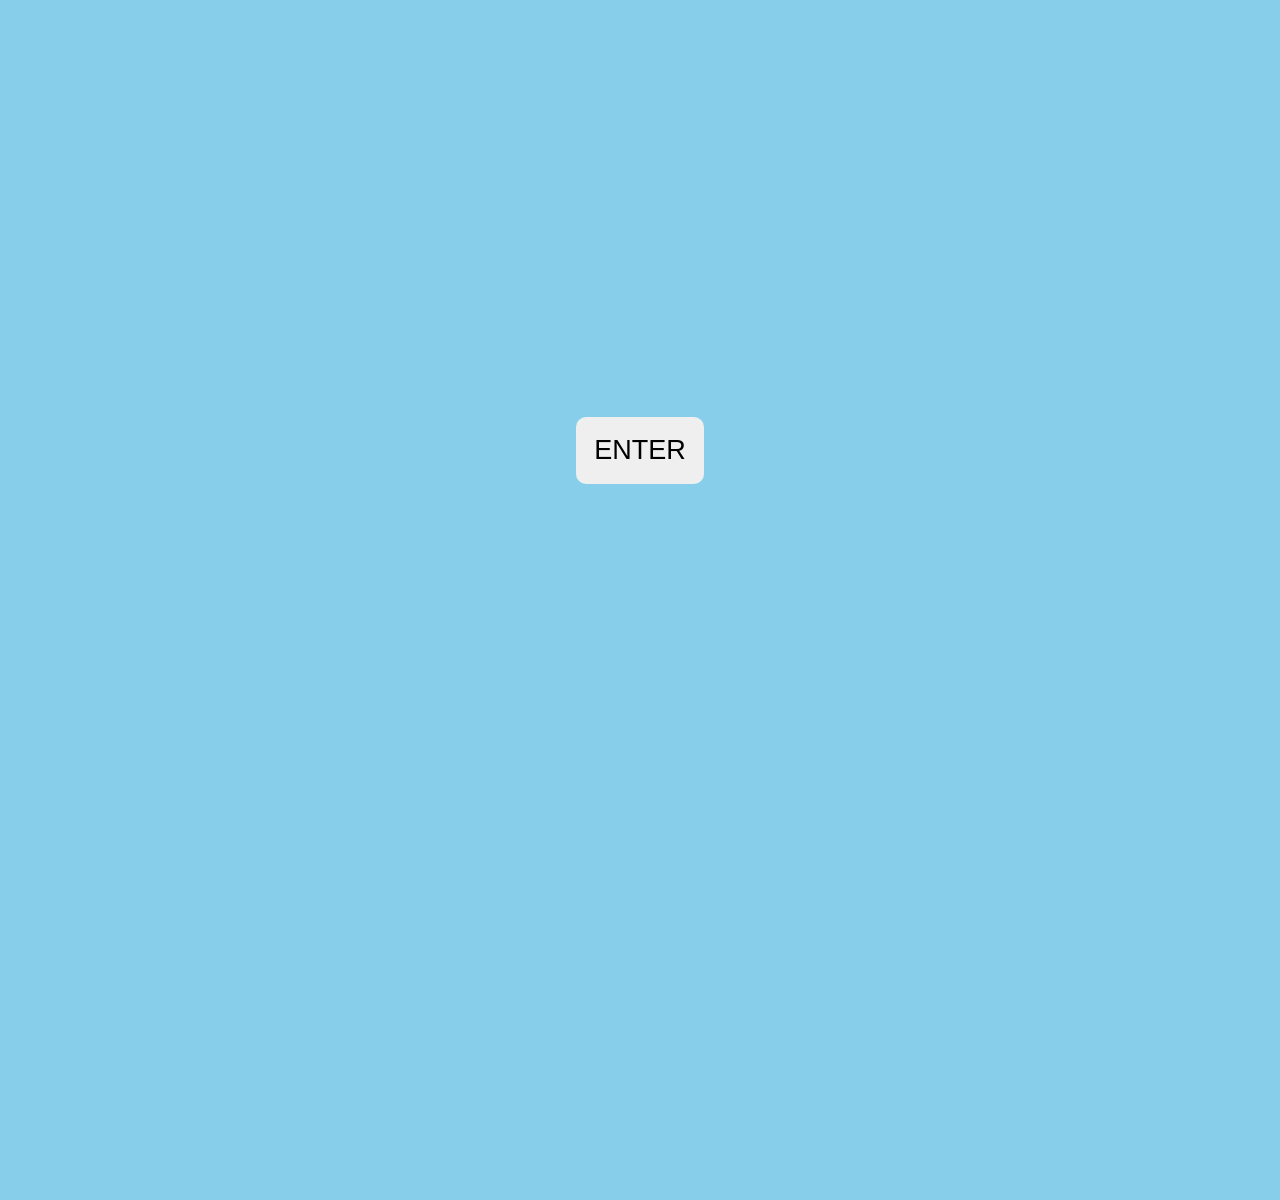
<file: index.html>
<!DOCTYPE html>
<html lang="en">
<head>
  <meta charset="UTF-8">
  <meta name="viewport" content="width=device-width, initial-scale=1.0">
  <title>Document</title>
  <link rel="icon" type="image/png" href="./favicon.jpg">
  <!-- linking css file -->
  <link rel="stylesheet" href="./index.css">
</head>
<body>
  <div class="intro">
    <div>
      <img src="./images/me.jpg" class="cloud cloud1">
      <img src="./images/me.jpg" class="cloud cloud2">
      <img src="./images/me.jpg" class="cloud cloud3">
      <img src="./images/me.jpg" class="cloud cloud4">
      <img src="./images/me.jpg" class="cloud cloud5">
    </div>
    <div>
      <img src="./images/me.jpg" class="cloud cloud1">
      <img src="./images/me.jpg" class="cloud cloud2">
      <img src="./images/me.jpg" class="cloud cloud3">
      <img src="./images/me.jpg" class="cloud cloud4">
      <img src="./images/me.jpg" class="cloud cloud5">
    </div>
    <button class="enter" onclick="window.location.href='Home.html'">
        ENTER
    </button>
  </div>

</body>


</html>
</file>
<file: index.css>
body {
    margin: 0;
    overflow: hidden;
    background: #87ceeb;
}

.intro {
    width: 100vw;
    height: 100vh;
    position: relative;
    display: flex;
    justify-content: center;
    align-items: center;
}

.enter {
    position: absolute;
    padding: 2vh 2VH;
    font-size: 3vh;
    border: none;
    border-radius: 10px;
    cursor: pointer;

    opacity: 0;
    animation: buttonShow 2s ease forwards;
    animation-delay: 3s;
}
.clouds {
    position: fixed;
    inset: 0;
    overflow: hidden;
    pointer-events: none;
}

.cloud {
    position: absolute;
    width: 300px;
    bottom: -300px;
    opacity: 0.8;
    animation: cloudMove linear forwards;
}

/* Different positions */
.cloud1 {
    left: 5%;
    width: 350px;
    animation-duration: 8s;
    animation-delay: 0s;
}

.cloud2 {
    left: 25%;
    width: 250px;
    animation-duration: 10s;
    animation-delay: 1s;
}

.cloud3 {
    left: 50%;
    width: 400px;
    animation-duration: 9s;
    animation-delay: 0.5s;
}

.cloud4 {
    left: 70%;
    width: 280px;
    animation-duration: 11s;
    animation-delay: 2s;
}

.cloud5 {
    left: 85%;
    width: 350px;
    animation-duration: 8.5s;
    animation-delay: 1.5s;
}

@keyframes cloudMove {
    from {
        transform: translatex(0);
    }

    to {
        transform: translatex(100vw);
    }
}

/* Enter button appears after clouds start moving */
.enter-button {
    position: absolute;
    z-index: -10;
    opacity: 0;
    animation: buttonShow 2s ease forwards;
    animation-delay: 4s;
}

@keyframes buttonShow {
    from {
        opacity: 0;
    }

    to {
        opacity: 1;
    }
}
</file>
